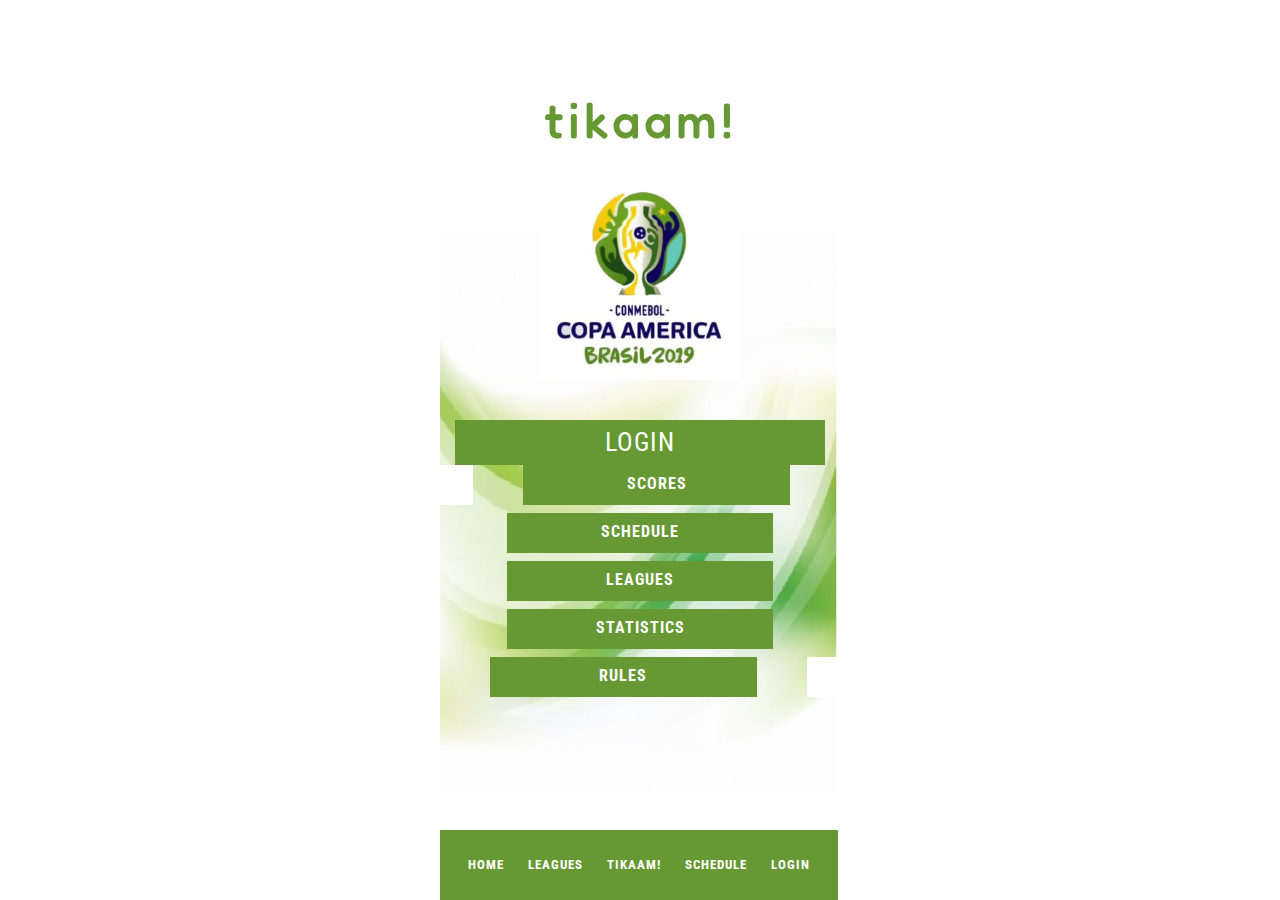
<file: index.html>
<!DOCTYPE html>
<html lang="en">
<head>
	<meta charset="utf-8">
	<meta http-equiv="X-UA-Compatible" content="IE-edge">
	<meta name="viewport" content="width=device-width, initial scale-1">
	<title style>tikaam!</title>
	<link rel="stylesheet" href="css/bootstrap.min.css">
	<link rel="stylesheet" href="css/styles.css">
<link href="https://fonts.googleapis.com/css?family=Fredoka+One|Oswald|Roboto+Condensed" rel="stylesheet">



</head>
<style>


nav{
	font-family: 'Roboto Condensed', sans-serif;
	color: #ffffff;
	font-style:;
	font-weight: bold;
	font-size: 16px;
	letter-spacing: 4px;
	margin-left: 0px;
	margin-right: 0px;
	margin-bottom: 0px;
	text-align: left;
}


h1{
	font-family: 'Fredoka One', cursive;
	color: #669933;
	font-style:;
	font-weight:;
	font-size: 50px;
	letter-spacing: 4px;
	margin-left: 0px;
	margin-right: 0px;
	margin-bottom: 0px;
	text-align: center;
}
div{
	font-family: 'Roboto Condensed', sans-serif;
	color: white;
	font-style:;
	font-weight:bold;
	font-size: 16px;
	letter-spacing: 1px;
	margin-left: 0px;
	margin-right: 0px;
	margin-bottom: 0px;
	text-align: center;
	line-height: 38px;
}

body {  background-image: url("jpg/bg.jpg"); 
	background-size: 400px 900px;
	background-repeat: no-repeat;
	background-position: center;
} 

ul {
   margin:0;
   padding:0;
}

</style>

<body>





	<p style="line-height:90px;margin:0px;"><br></p>
	<h1>tikaam!
</h1>
<p style="line-height:30px;margin:0px;"><br></p>

<h1><img src="jpg\copa.jpg" height="200" width ="200" />
</h1>
<p style="line-height:40px;margin:0px;"><br></p>





<div id="container">
<div class="container-fluid">

  <div button class="btn-standard call-to-action">LOGIN </div>

	<div class="row">
		<div class="col-md-1" style="background-color:white"></div>
		<div class="zoom col-sm-8">SCORES</div>
		<div class="zoom col-sm-8">SCHEDULE</div>
		<div class="zoom col-sm-8">LEAGUES</div>
		<div class="zoom col-sm-8">STATISTICS</div>
		<div class="zoom col-sm-8">RULES</div>
		<div class="col-md-1" style="background-color:white"></div>
	</div>

</div>
</div>
	
<div id="container">
  <div class="navbar">
  <a href="#home" class="active">HOME</a>
  <a href="#leagues">LEAGUES</a>
  <a href="#tikaam">TIKAAM!</a>
  <a href="#schedule">SCHEDULE</a>
  <a href="#login">LOGIN</a>
</div>
</div>


<!-- 	<button type="button"
onclick="document.getElementById('demo').innerHTML = Date()">
Click me to display Date and Time.</button>

<p id="demo"> -->
	


</body>
</html>
</file>
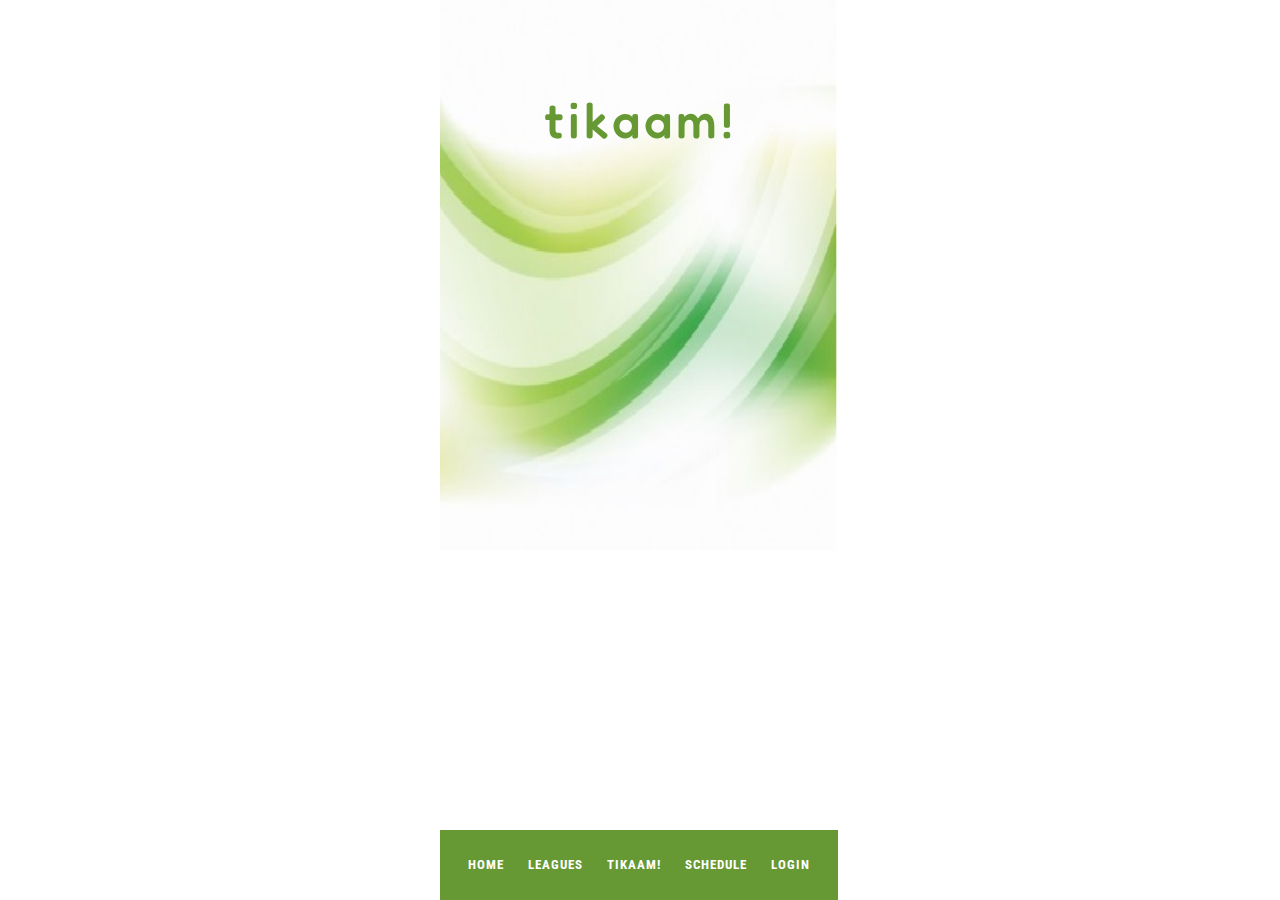
<file: home.html>
<!DOCTYPE html>
<html lang="en">
<head>
	<meta charset="utf-8">
	<meta http-equiv="X-UA-Compatible" content="IE-edge">
	<meta name="viewport" content="width=device-width, initial scale-1">
	<title style>tikaam!</title>
	<link rel="stylesheet" href="css/bootstrap.min.css">
	<link rel="stylesheet" href="css/styles.css">
<link href="https://fonts.googleapis.com/css?family=Fredoka+One|Oswald|Roboto+Condensed" rel="stylesheet">



</head>
<style>


nav{
	font-family: 'Roboto Condensed', sans-serif;
	color: #ffffff;
	font-style:;
	font-weight: bold;
	font-size: 16px;
	letter-spacing: 4px;
	margin-left: 0px;
	margin-right: 0px;
	margin-bottom: 0px;
	text-align: left;
}


h1{
	font-family: 'Fredoka One', cursive;
	color: #669933;
	font-style:;
	font-weight:;
	font-size: 50px;
	letter-spacing: 4px;
	margin-left: 0px;
	margin-right: 0px;
	margin-bottom: 0px;
	text-align: center;
}
div{
	font-family: 'Roboto Condensed', sans-serif;
	color: white;
	font-style:;
	font-weight:bold;
	font-size: 16px;
	letter-spacing: 1px;
	margin-left: 0px;
	margin-right: 0px;
	margin-bottom: 0px;
	text-align: center;
	line-height: 38px;
}

body {  background-image: url("jpg/bg.jpg"); 
	background-size: 400px 900px;
	background-repeat: no-repeat;
	background-position: center;
} 

ul {
   margin:0;
   padding:0;
}

</style>

<body>





	<p style="line-height:90px;margin:0px;"><br></p>
	<h1>tikaam!
</h1>
<p style="line-height:30px;margin:0px;"><br></p>

<!-- <h1><img src="jpg\copa.jpg" height="200" width ="200" /> -->
</h1>
<p style="line-height:40px;margin:0px;"><br></p>





<div id="container">
<div class="container-fluid">

<!--   <div button class="btn-standard call-to-action">LOGIN </div>

	<div class="row">
		<div class="col-md-1" style="background-color:white"></div>
		<div class="zoom col-sm-8">SCORES</div>
		<div class="zoom col-sm-8">SCHEDULE</div>
		<div class="zoom col-sm-8">LEAGUES</div>
		<div class="zoom col-sm-8">STATISTICS</div>
		<div class="zoom col-sm-8">RULES</div>
		<div class="col-md-1" style="background-color:white"></div>
	</div>
 -->
</div>
</div>
	
<div id="container">
  <div class="navbar">
  <a href="#home" class="active">HOME</a>
  <a href="#leagues">LEAGUES</a>
  <a href="#tikaam">TIKAAM!</a>
  <a href="#schedule">SCHEDULE</a>
  <a href="#login">LOGIN</a>
</div>
</div>


<!-- 	<button type="button"
onclick="document.getElementById('demo').innerHTML = Date()">
Click me to display Date and Time.</button>

<p id="demo"> -->
	


</body>
</html>
</file>
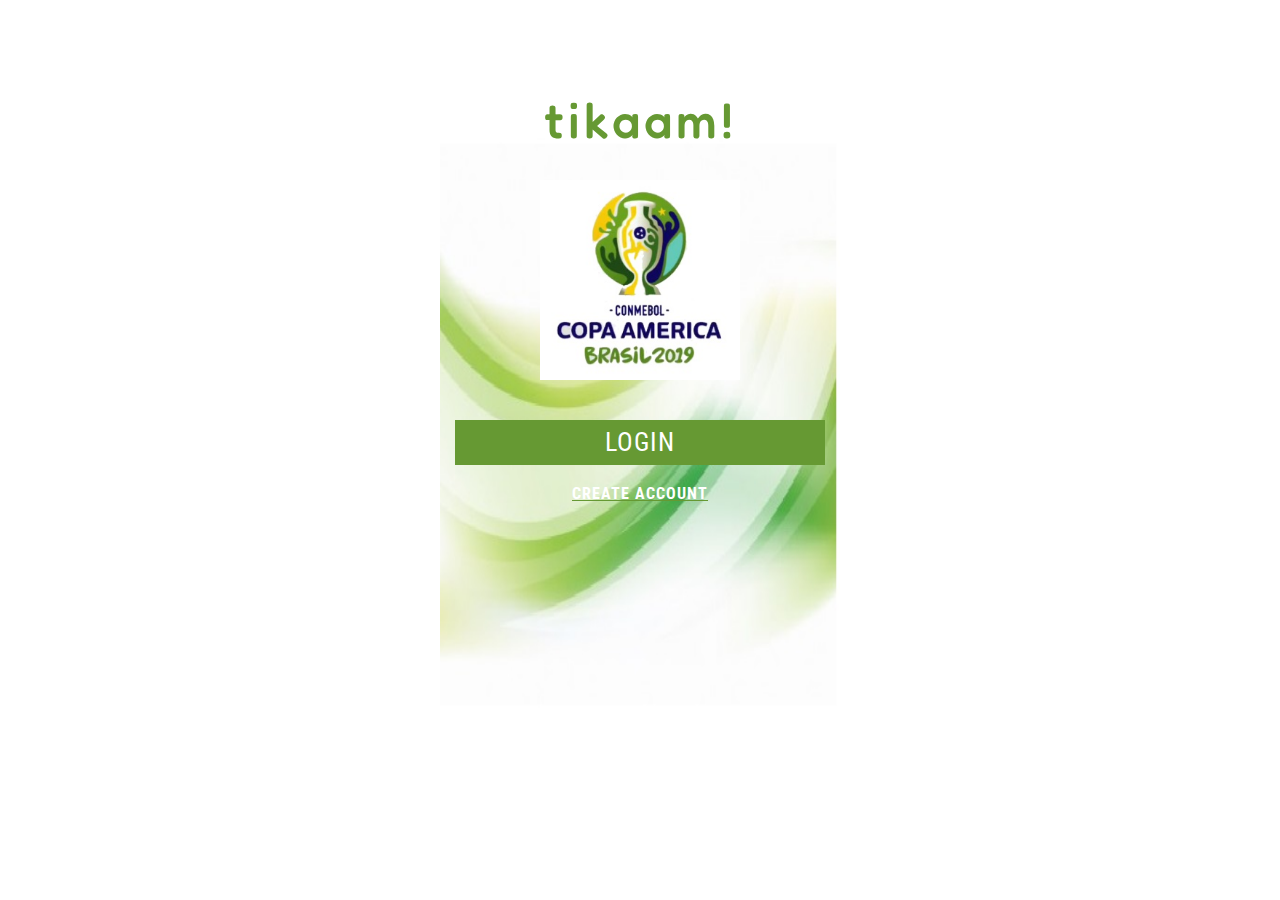
<file: login.html>
<!DOCTYPE html>
<html lang="en">
<head>
	<meta charset="utf-8">
	<meta http-equiv="X-UA-Compatible" content="IE-edge">
	<meta name="viewport" content="width=device-width, initial scale-1">
	<title style>tikaam!</title>
	<link rel="stylesheet" href="css/bootstrap.min.css">
	<link rel="stylesheet" href="css/styles.css">
<link href="https://fonts.googleapis.com/css?family=Fredoka+One|Oswald|Roboto+Condensed" rel="stylesheet">



</head>
<style>


nav{
	font-family: 'Roboto Condensed', sans-serif;
	color: #ffffff;
	font-style:;
	font-weight: bold;
	font-size: 16px;
	letter-spacing: 4px;
	margin-left: 0px;
	margin-right: 0px;
	margin-bottom: 0px;
	text-align: left;
}


h1{
	font-family: 'Fredoka One', cursive;
	color: #669933;
	font-style:;
	font-weight:;
	font-size: 50px;
	letter-spacing: 4px;
	margin-left: 0px;
	margin-right: 0px;
	margin-bottom: 0px;
	text-align: center;
}


h2{
	font-family: 'Roboto Condensed', sans-serif;
	color: #669933;
	font-style:;
	font-weight:bold;
	font-size: 16px;
	letter-spacing: 1px;
	margin-left: 0px;
	margin-right: 0px;
	margin-bottom: 0px;
	text-align: center;
	line-height: 38px;
	text-decoration: underline;
}

div{
	font-family: 'Roboto Condensed', sans-serif;
	color: white;
	font-style:;
	font-weight:bold;
	font-size: 16px;
	letter-spacing: 1px;
	margin-left: 0px;
	margin-right: 0px;
	margin-bottom: 0px;
	text-align: center;
	line-height: 38px;
}

body {  background-image: url("jpg/bg.jpg"); 
	background-size: 400px 900px;
	background-repeat: no-repeat;
	background-position: center;
} 

ul {
   margin:0;
   padding:0;
}

</style>

<body>


	<p style="line-height:90px;margin:0px;"><br></p>
	<h1>tikaam!
</h1>
<p style="line-height:30px;margin:0px;"><br></p>

<h1><img src="jpg\copa.jpg" height="200" width ="200" />
</h1>
<p style="line-height:40px;margin:0px;"><br></p>





<div id="container">
<div class="container-fluid">

  <div button class="btn-standard call-to-action">LOGIN </div>
  <p style="line-height:10px;margin:0px;"><br></p>

 <h2><a href="#newaccount" class="active">CREATE ACCOUNT</h2></p>

</body>
</html>
</file>
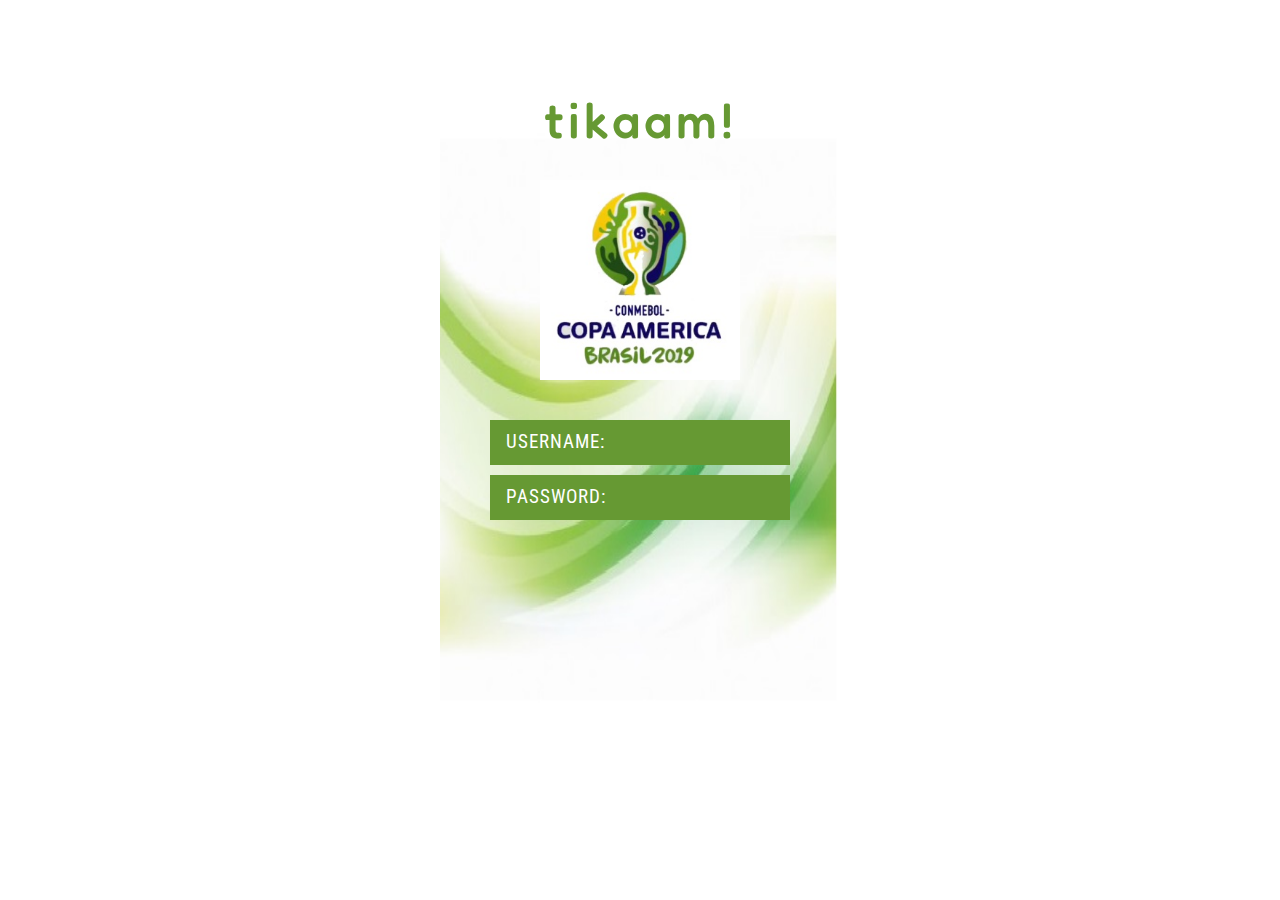
<file: login2.html>
<!DOCTYPE html>
<html lang="en">
<head>
	<meta charset="utf-8">
	<meta http-equiv="X-UA-Compatible" content="IE-edge">
	<meta name="viewport" content="width=device-width, initial scale-1">
	<title style>tikaam!</title>
	<link rel="stylesheet" href="css/bootstrap.min.css">
	<link rel="stylesheet" href="css/styles.css">
<link href="https://fonts.googleapis.com/css?family=Fredoka+One|Oswald|Roboto+Condensed" rel="stylesheet">



</head>
<style>


nav{
	font-family: 'Roboto Condensed', sans-serif;
	color: #ffffff;
	font-style:;
	font-weight: bold;
	font-size: 16px;
	letter-spacing: 4px;
	margin-left: 0px;
	margin-right: 0px;
	margin-bottom: 0px;
	text-align: left;
}


h1{
	font-family: 'Fredoka One', cursive;
	color: #669933;
	font-style:;
	font-weight:;
	font-size: 50px;
	letter-spacing: 4px;
	margin-left: 0px;
	margin-right: 0px;
	margin-bottom: 0px;
	text-align: center;
}


h2{
	font-family: 'Roboto Condensed', sans-serif;
	color: #669933;
	font-style:;
	font-weight:bold;
	font-size: 16px;
	letter-spacing: 1px;
	margin-left: 0px;
	margin-right: 0px;
	margin-bottom: 0px;
	text-align: center;
	line-height: 38px;
	text-decoration: underline;
}

div{
	font-family: 'Roboto Condensed', sans-serif;
	color: white;
	font-style:;
	font-weight:bold;
	font-size: 16px;
	letter-spacing: 1px;
	margin-left: 0px;
	margin-right: 0px;
	margin-bottom: 0px;
	text-align: center;
	line-height: 38px;
}

body {  background-image: url("jpg/bg.jpg"); 
	background-size: 400px 900px;
	background-repeat: no-repeat;
	background-position: center;
} 

ul {
   margin:0;
   padding:0;
}

</style>

<body>


	<p style="line-height:90px;margin:0px;"><br></p>
	<h1>tikaam!
</h1>
<p style="line-height:30px;margin:0px;"><br></p>

<h1><img src="jpg\copa.jpg" height="200" width ="200" />
</h1>
<p style="line-height:40px;margin:0px;"><br></p>





<div id="container">
<div class="container-fluid">

  <div button class="btn-standard basic">USERNAME: </div>

    <p style="line-height:10px;margin:0px;"><br></p>

  <div button class="btn-standard basic">PASSWORD: </div>

<!-- 
 <h2><a href="#newaccount" class="active">CREATE ACCOUNT</h2></p> -->

</body>
</html>
</file>
<file: css/styles.css>
.row > div {

  height: 40px;
  border: 0px solid white;
  background-color: #669933;
  margin-bottom: 8px;
  
}



.zoom {
    padding: auto;
    background-color: #669933;
    transition: transform .2s;
    width: 200px;
    height: 20px;
    margin: 0 auto;

}

.zoom:hover {
    transform: scale(1.1); /* (150% zoom - Note: if the zoom is too large, it will go outside of the viewport) */

}

#container {
  margin:0px auto 0px auto;
  width: 400px;
  }


.btn-standard.call-to-action {
    background-color: #669933;
    color: #ffffff;
   /* -webkit-touch-callout:none;*/
	-webkit-tap-highlight-color: #66bb33;
		/*-webkit-tap-highlight-color: transparent;*/
}


.btn-standard.basic {
    background-color: #669933;
    color: #ffffff;
    box-sizing: border-box;
    width: 300px;
    text-align:left ;
    font-size: 1.2em;
    margin: auto;
   /* -webkit-touch-callout:none;*/
	-webkit-tap-highlight-color: #66bb33;
		/*-webkit-tap-highlight-color: transparent;*/
}


.btn-standard {
    position: relative;
    display: block;
    overflow: hidden;
    box-sizing: border-box;
    cursor: pointer;
    height: 2.8rem;
    line-height: 2.8rem;
    padding: 0 1rem;
    background-color: #c8cdd8;
    color: #434853;
    font-size: 1.6em;
    font-weight: 400;
    font-family: 'Roboto Condensed', sans-serif;
    text-overflow: ellipsis;
    white-space: nowrap;
    text-align: center;

}


/*div { max-width: 400px; }*/




/*function resizeWinTo() {
    myWindow.resizeTo(800, 600);
    myWindow.focus();
}
*/


/* Place the navbar at the bottom of the page, and make it stick */
.navbar {
    background-color: #669933;
    overflow: hidden;
    position: fixed;
    bottom: 0;
    width: 400;
}

/* Style the links inside the navigation bar */
.navbar a {
    float: ;
    display: block;
    color: #f2f2f2;
    text-align: center;
    padding: 8px 12px;
    text-decoration: none;
    font-size: 13px;
}

/* Change the color of links on hover */
.navbar a:hover {
    background-color: #ddd;
    color: black;
}

/* Add a color to the active/current link */
/*.navbar a.active {
    background-color: #4CAF50;
    color: white;
}*/







a:link {
color: #ffffff;
}
a:visited {
color: #ffffff;
}
a:hover {
color: #669933;
text-decoration: none;
}




html {
  width: 100%;
  overflow-x: hidden;
}
</file>
